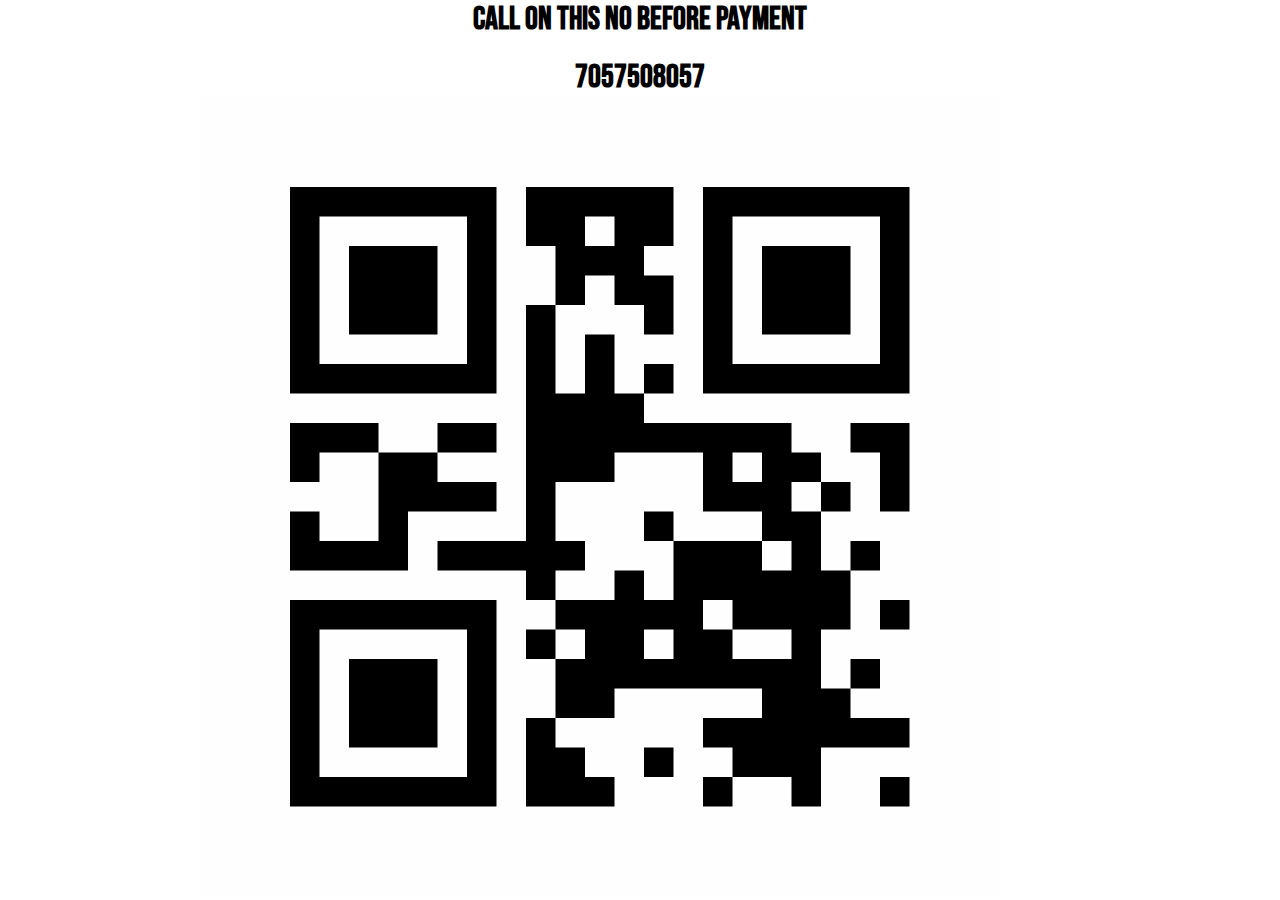
<file: QR.html>
<html>

<title>Payment Mode</title>
<link rel="stylesheet" href="qr.css">
<link href="https://fonts.googleapis.com/css2?family=Bebas+Neue&display=swap" rel="stylesheet">


<body>
    <h1 class="heading">Call on this no before payment</h1><br>
    <h1 class="headingno">7057508057</h1>


<img class="qr" src="images/omqr.png">




</body>









</html>
</file>
<file: qr.css>
*{
    margin: 0; padding: 0;
    font-family: 'Bebas Neue', cursive;
    
}




.qr{
    height: 800px;
    width: 800px;
    padding-left: 200px;
    
}
.heading{
    text-align: center;
    
}
.headingno{
    text-align: center;
}
</file>
